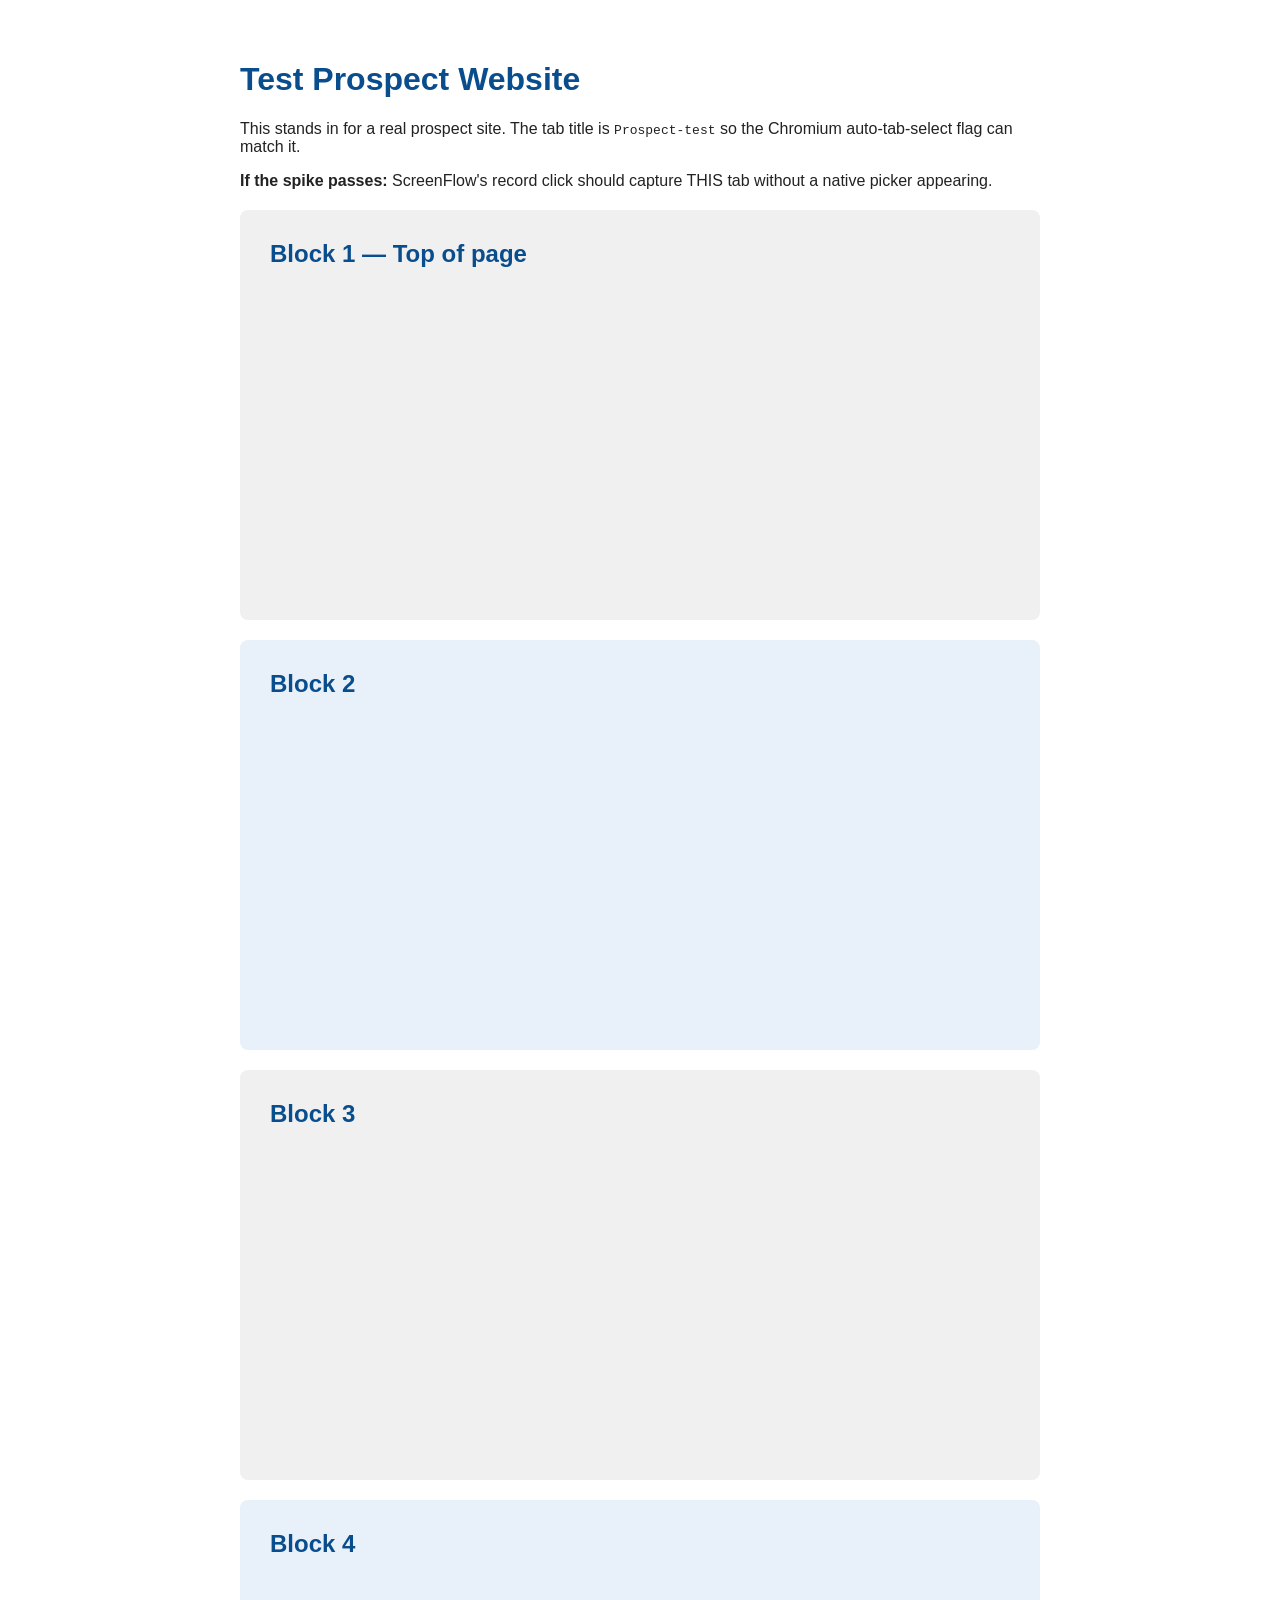
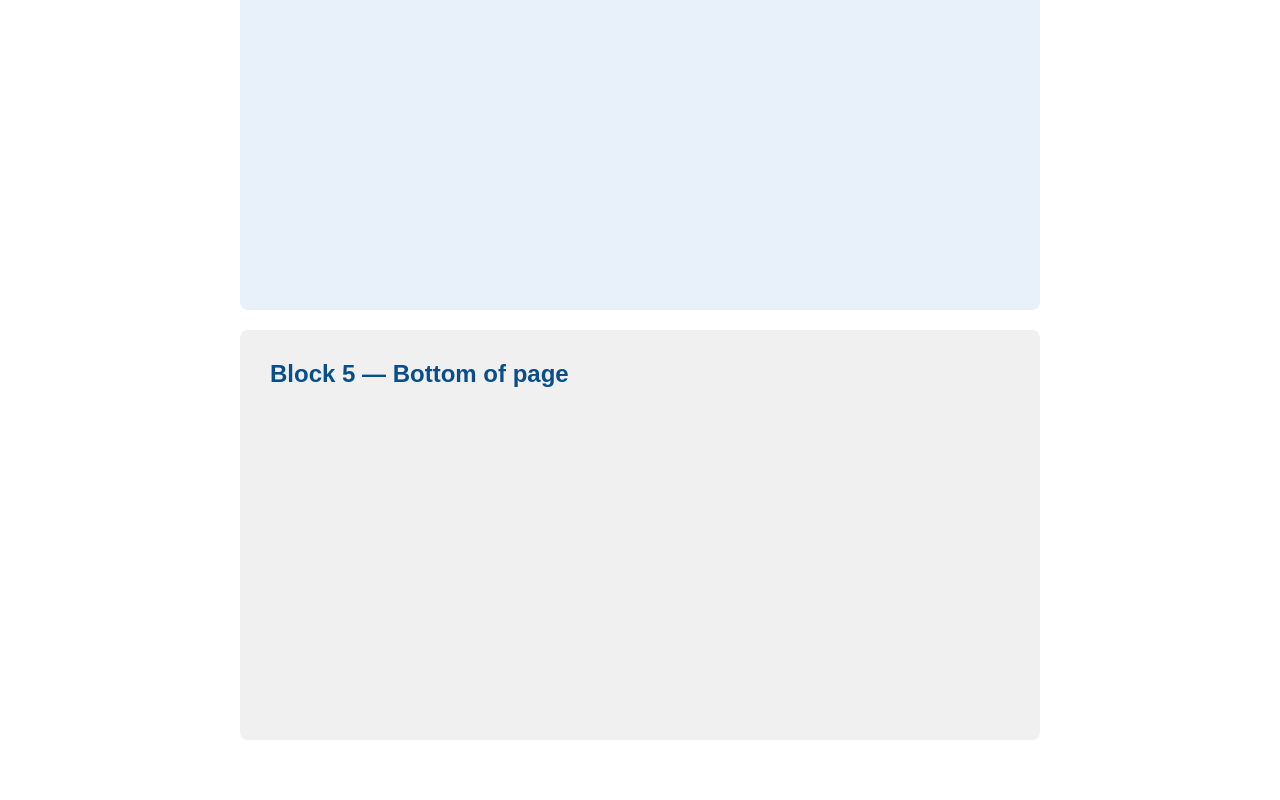
<file: spike/prospect_test.html>
<!DOCTYPE html>
<html>
<head>
    <title>Prospect-test</title>
    <style>
        body { font-family: -apple-system, sans-serif; max-width: 800px; margin: 0 auto; padding: 40px 20px; color: #222; }
        h1 { color: #0a4d8c; }
        .block { height: 350px; background: #f0f0f0; margin: 20px 0; padding: 30px; border-radius: 8px; }
        .block:nth-child(odd) { background: #e8f0fa; }
        .marker { font-size: 24px; font-weight: bold; color: #0a4d8c; }
    </style>
</head>
<body>
    <h1>Test Prospect Website</h1>
    <p>This stands in for a real prospect site. The tab title is <code>Prospect-test</code> so the Chromium auto-tab-select flag can match it.</p>
    <p><strong>If the spike passes:</strong> ScreenFlow's record click should capture THIS tab without a native picker appearing.</p>
    <div class="block"><span class="marker">Block 1 — Top of page</span></div>
    <div class="block"><span class="marker">Block 2</span></div>
    <div class="block"><span class="marker">Block 3</span></div>
    <div class="block"><span class="marker">Block 4</span></div>
    <div class="block"><span class="marker">Block 5 — Bottom of page</span></div>
</body>
</html>
</file>
